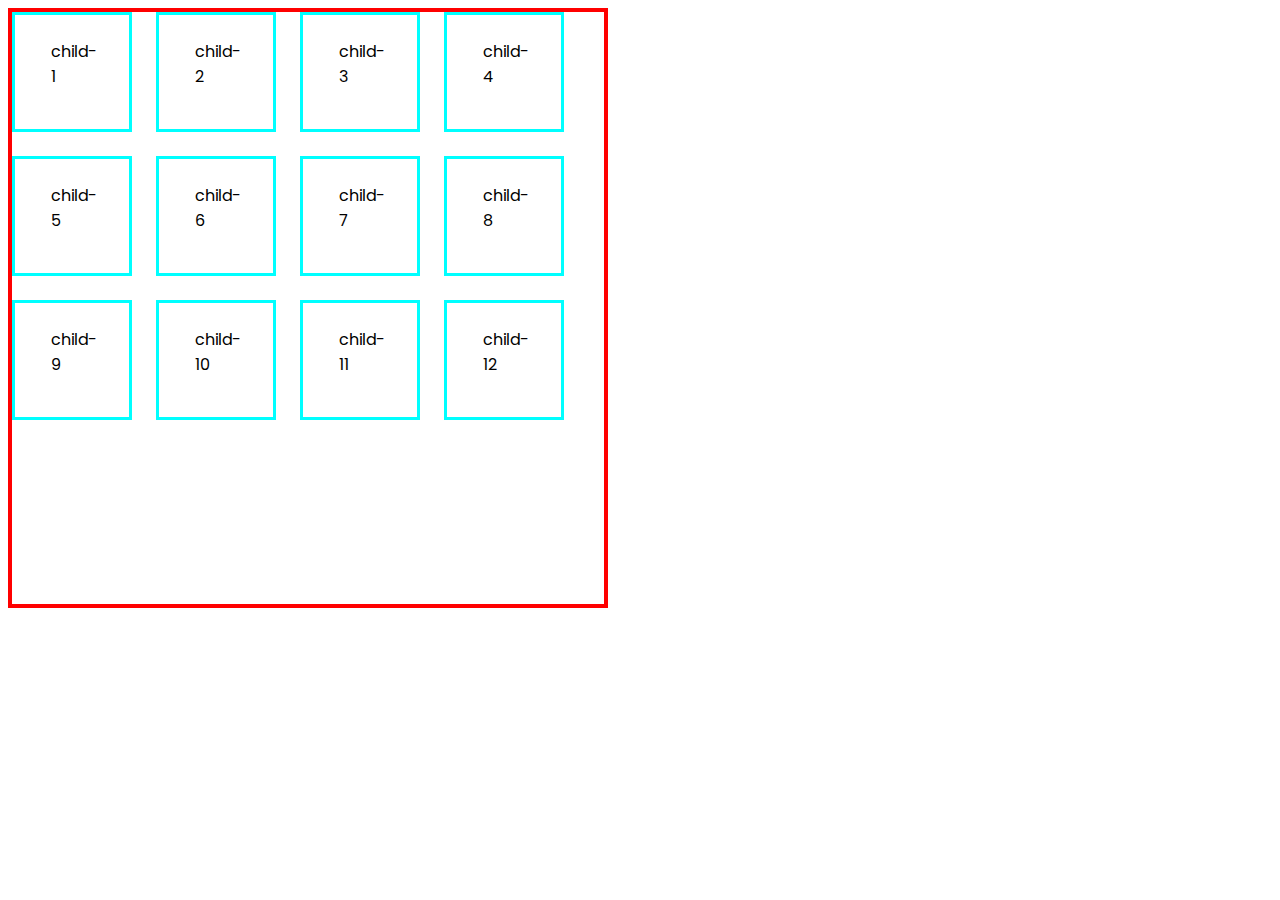
<file: flex_layout/index.html>
<!DOCTYPE html>
<html lang="en">

<head>
    <meta charset="UTF-8">
    <meta name="viewport" content="width=device-width, initial-scale=1.0">
    <title>CSS - FLEX_LAYOUT</title>
    <link rel="stylesheet" href="style.css">
    <link rel="preconnect" href="https://fonts.googleapis.com">
    <link rel="preconnect" href="https://fonts.gstatic.com" crossorigin>
   <link href="https://fonts.googleapis.com/css2?family=Poppins:ital,wght@0,100;0,200;0,300;0,400;0,500;0,600;0,700;0,800;0,900;1,100;1,200;1,300;1,400;1,500;1,600;1,700;1,800;1,900&display=swap" rel="stylesheet">
</head>

<body>
    <div class="parent">
        <div class="child">child-1</div>
        <div class="child">child-2</div>
        <div class="child">child-3</div>
        <div class="child">child-4</div>
        <div class="child">child-5</div>
        <div class="child">child-6</div>
        <div class="child">child-7</div>
        <div class="child">child-8</div>
        <div class="child">child-9</div>
        <div class="child">child-10</div>
        <div class="child">child-11</div>
        <div class="child">child-12</div>
    </div>


    </div>
</body>

</html>
</file>
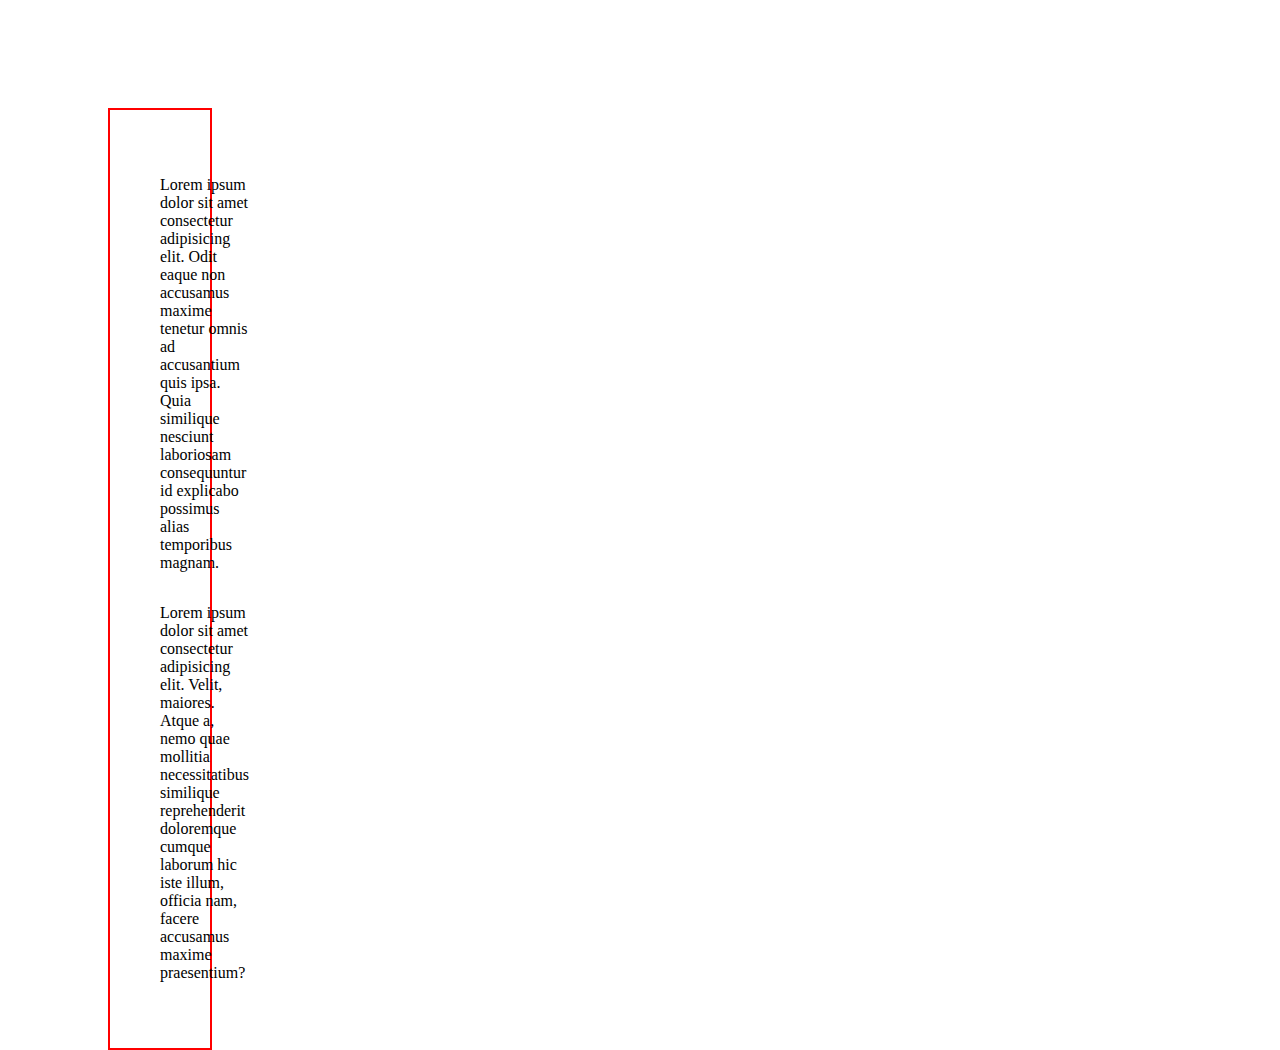
<file: flex_layout/Position/index.html>
<!DOCTYPE html>
<html lang="en">
<head>
    <meta charset="UTF-8">
    <meta name="viewport" content="width=device-width, initial-scale=1.0">
    <title>Position</title>
    <link rel="stylesheet" href="style.css">
</head>
<body>
    <div class="container">
       <div class="card">
        <p>Lorem ipsum dolor sit amet consectetur adipisicing elit. Odit eaque non accusamus maxime tenetur omnis ad accusantium quis ipsa. Quia similique nesciunt laboriosam consequuntur id explicabo possimus alias temporibus magnam.</p>
        <p>Lorem ipsum dolor sit amet consectetur adipisicing elit. Velit, maiores. Atque a, nemo quae mollitia necessitatibus similique reprehenderit doloremque cumque laborum hic iste illum, officia nam, facere accusamus maxime praesentium?</p>
       </div>
    </div>
</body>
</html>
</file>
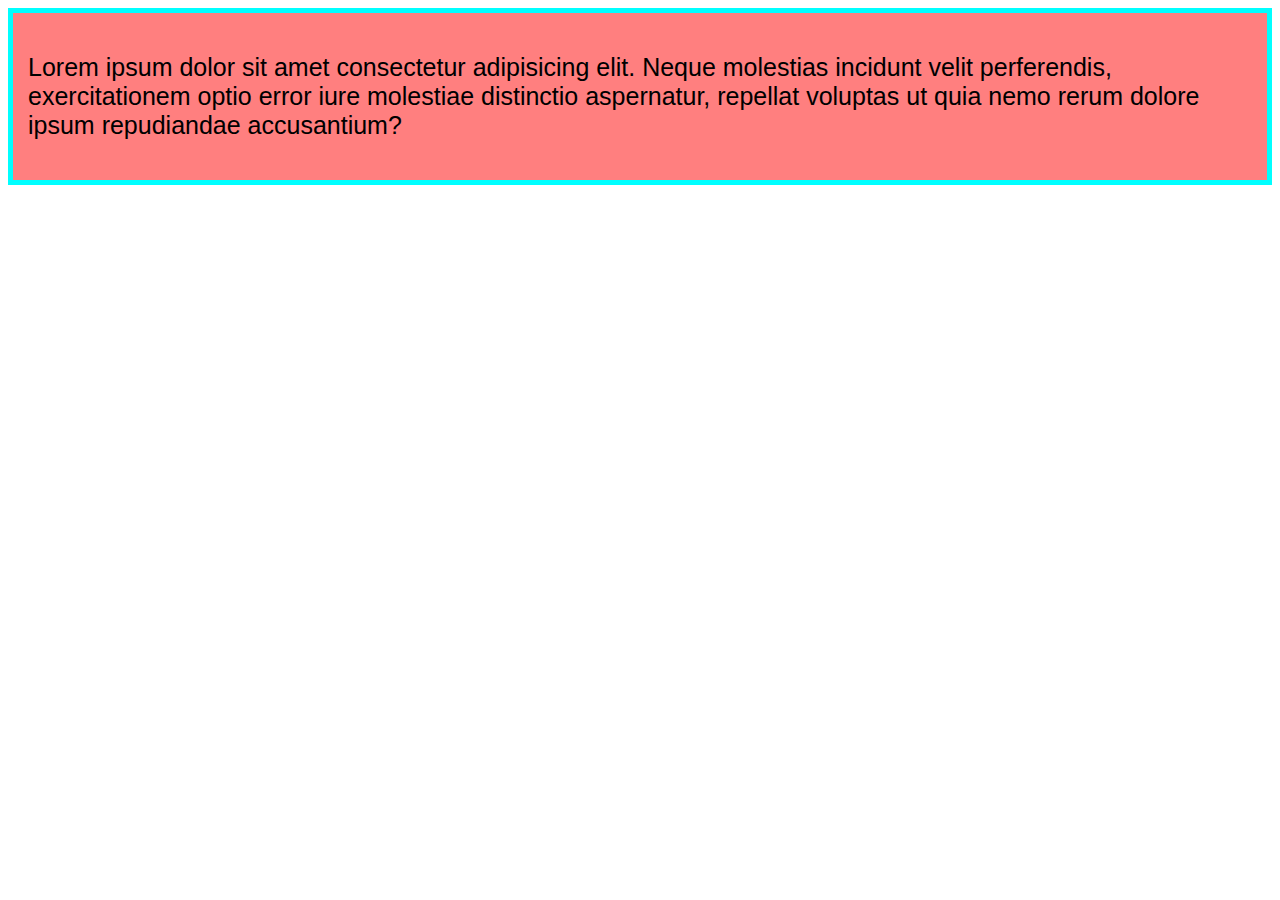
<file: flex_layout/Responsive_web/index.html>
<!DOCTYPE html>
<html lang="en">
  <head>
    <meta charset="UTF-8" />
    <meta http-equiv="X-UA-Compatible" content="IE=edge" />
    <meta name="viewport" content="width=device-width, initial-scale=1.0" />
    <title>Responive</title>
    <link rel="stylesheet" href="style.css" />
  </head>
  <body>
    <div class="container">
    <!-- <div class="box">
    <div>box1</div>
    <div>box2</div>
    <div>box3</div>
    <div>box4</div>
    <div>box5</div>
    <div>box6</div>
    <div>box7</div>
    <div>box8</div>
    <div>box9</div>
    <div>box10</div> -->
    <p>Lorem ipsum dolor sit amet consectetur adipisicing elit. Neque molestias incidunt velit perferendis, exercitationem optio error iure molestiae distinctio aspernatur, repellat voluptas ut quia nemo rerum dolore ipsum repudiandae accusantium?</p>
    </div>
  </body>
</html>
</html>
</file>
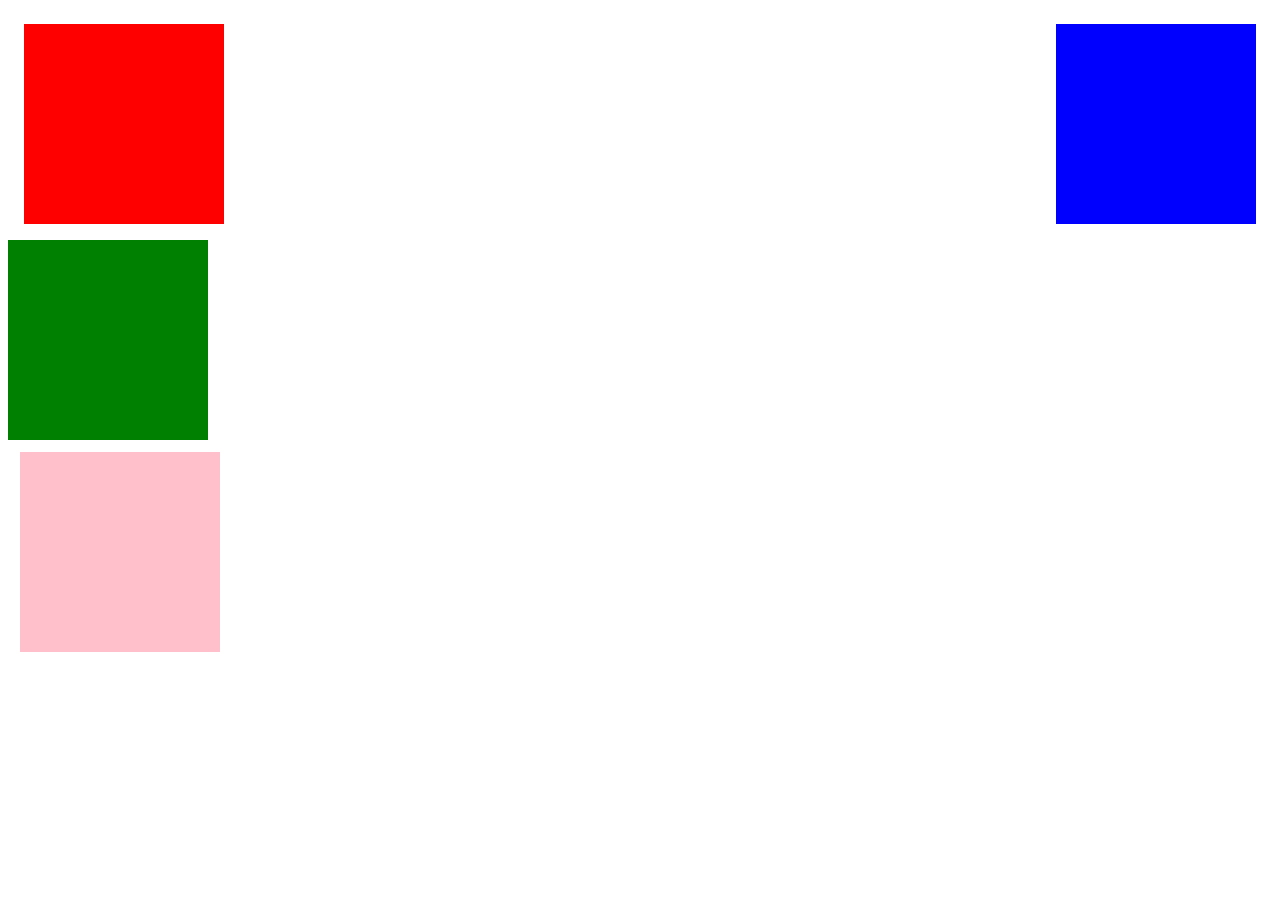
<file: flex_layout/Images/float_and_clear/index.html>
<!DOCTYPE html>
<html lang="en">
<head>
    <meta charset="UTF-8">
    <meta name="viewport" content="width=device-width, initial-scale=1.0">
    <title>OdinSchool | Css_Float and Clear</title>
    <link rel="stylesheet" href="style.css">
</head>

<body>
    <div class="left"></div>
    <div class="right"></div>
    <div class="clear"></div>
    <div class="no-float"></div>
</body>
</html>
</file>
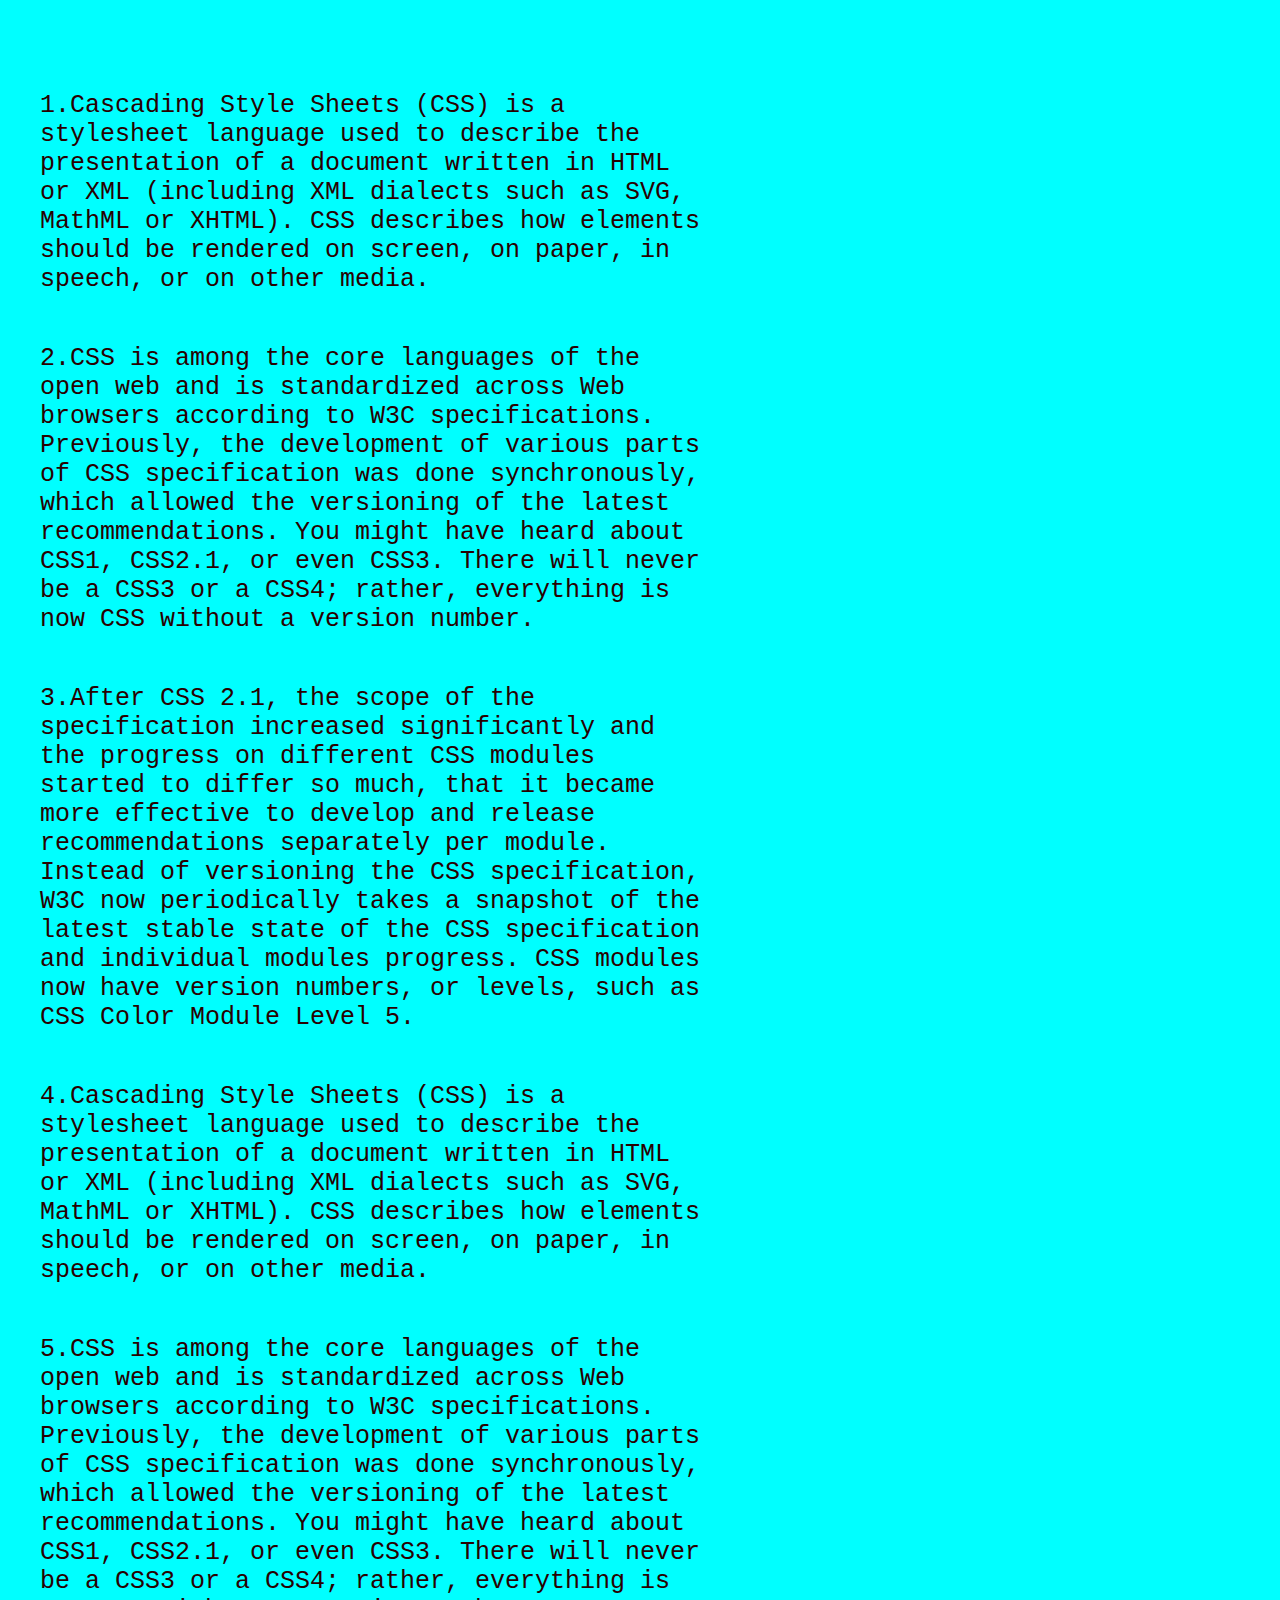
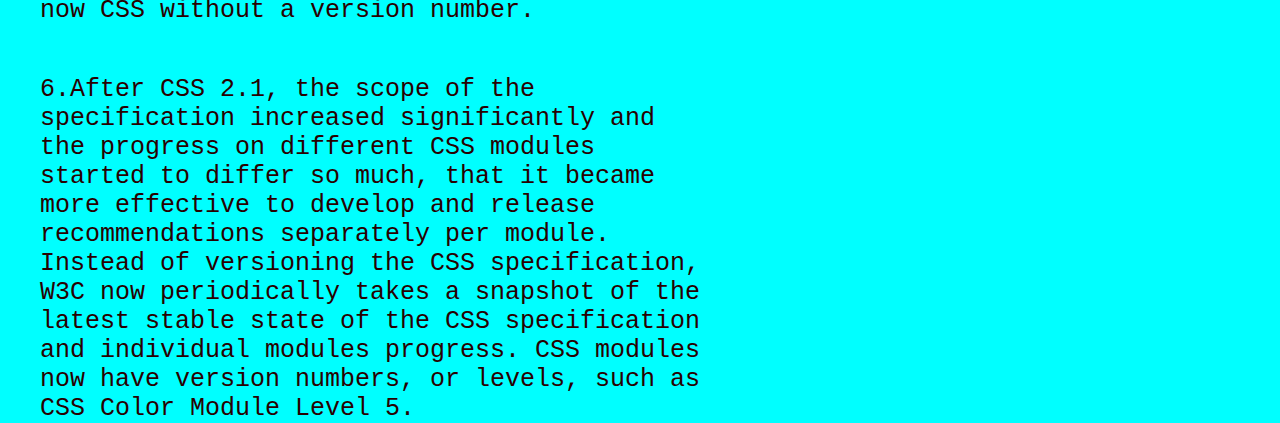
<file: flex_layout/Images/Practing_classes/index.html>
<!DOCTYPE html>
<html lang="en">
<head>
    <meta charset="UTF-8">
    <meta name="viewport" content="width=device-width, initial-scale=1.0">
    <title>Float | titles</title>
    <link rel="stylesheet" href="style.css">
</head>
<body>
   
    <header>
        <h1></h1>
    </header>
    <main class="para1"></main>
    <aside class="aside">
        <div class="container">
        <p class="p1">1.Cascading Style Sheets (CSS) is a stylesheet language used to describe the presentation of a document written in HTML or XML (including XML dialects such as SVG, MathML or XHTML). CSS describes how elements should be rendered on screen, on paper, in speech, or on other media.</P>
        <P class="p2">2.CSS is among the core languages of the open web and is standardized across Web browsers according to W3C specifications. Previously, the development of various parts of CSS specification was done synchronously, which allowed the versioning of the latest recommendations. You might have heard about CSS1, CSS2.1, or even CSS3. There will never be a CSS3 or a CSS4; rather, everything is now CSS without a version number.</P>   
        <P class="p3">3.After CSS 2.1, the scope of the specification increased significantly and the progress on different CSS modules started to differ so much, that it became more effective to develop and release recommendations separately per module. Instead of versioning the CSS specification, W3C now periodically takes a snapshot of the latest stable state of the CSS specification and individual modules progress. CSS modules now have version numbers, or levels, such as CSS Color Module Level 5.</p>
            <p class="p4">4.Cascading Style Sheets (CSS) is a stylesheet language used to describe the presentation of a document written in HTML or XML (including XML dialects such as SVG, MathML or XHTML). CSS describes how elements should be rendered on screen, on paper, in speech, or on other media.</P>
                <P class="p5">5.CSS is among the core languages of the open web and is standardized across Web browsers according to W3C specifications. Previously, the development of various parts of CSS specification was done synchronously, which allowed the versioning of the latest recommendations. You might have heard about CSS1, CSS2.1, or even CSS3. There will never be a CSS3 or a CSS4; rather, everything is now CSS without a version number.</P>   
                <P class="p6">6.After CSS 2.1, the scope of the specification increased significantly and the progress on different CSS modules started to differ so much, that it became more effective to develop and release recommendations separately per module. Instead of versioning the CSS specification, W3C now periodically takes a snapshot of the latest stable state of the CSS specification and individual modules progress. CSS modules now have version numbers, or levels, such as CSS Color Module Level 5.</p>
        </div>
        </aside>
    <main></main>
    <!-- <footer class="footer">@ copyright 2024</footer> -->
</body>
</html>
</file>
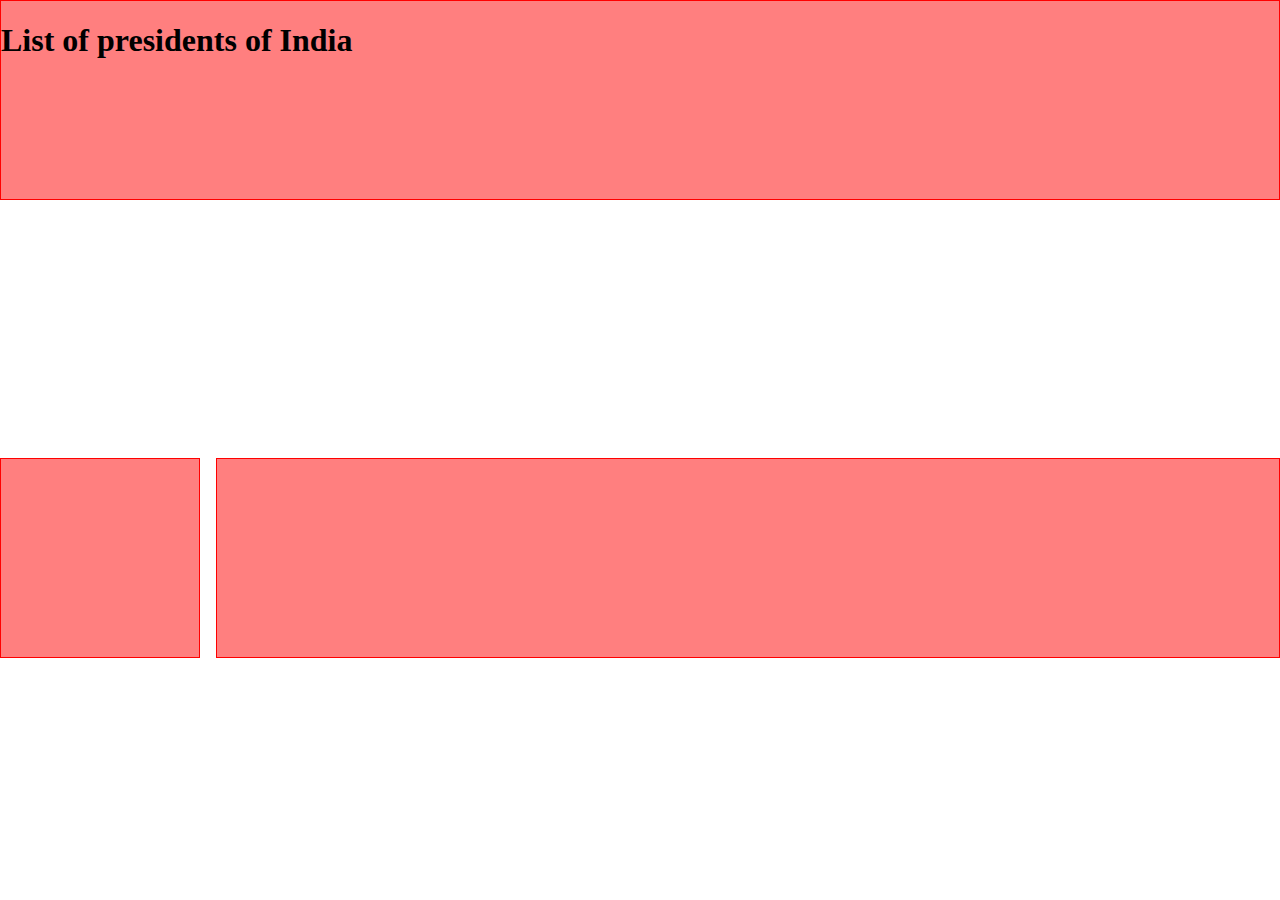
<file: flex_layout/blog-page-with/blog.htm>
<!DOCTYPE html>
<html lang="en">
<head>
    <meta charset="UTF-8">
    <meta name="viewport" content="width=device-width, initial-scale=1.0">
    <title>Grid Blog </title>
    <link rel="stylesheet" href="style.css">
</head>
<body>
    <header>
        <h1>List of presidents of India</h1>
    </header>
    <aside></aside>
    <main></main>

</body>
</html>
</file>
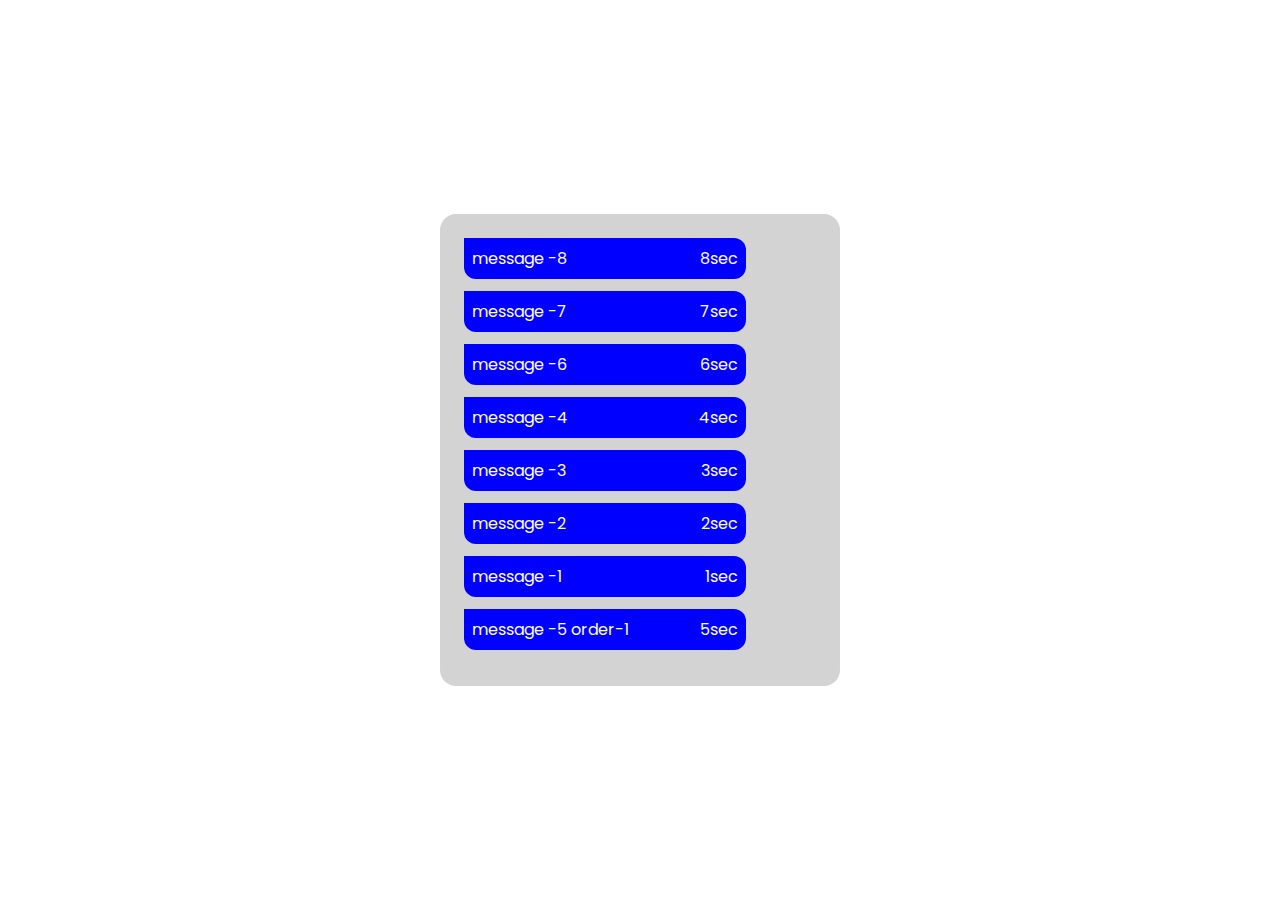
<file: flex_layout/Images/chat.html>
<!DOCTYPE html>
<html lang="en">
<head>
    <meta charset="UTF-8">
    <meta name="viewport" content="width=device-width, initial-scale=1.0">
    <title>Chat Messager</title>
    <link rel="stylesheet" href="chat.css">
    <link rel="preconnect" href="https://fonts.googleapis.com">
    <link rel="preconnect" href="https://fonts.gstatic.com" crossorigin>
    <link href="https://fonts.googleapis.com/css2?family=Poppins:ital,wght@0,100;0,200;0,300;0,400;0,500;0,600;0,700;0,800;0,900;1,100;1,200;1,300;1,400;1,500;1,600;1,700;1,800;1,900&display=swap" rel="stylesheet">
</head>
<body>
    <div class="message-container">
    <div class="message ">message -1<span class="time-stamp">1sec</span></div>
    <div class="message">message -2<span class="time-stamp">2sec</span></div>
    <div class="message">message -3<span class="time-stamp">3sec</span></div>
    <div class="message">message -4<span class="time-stamp">4sec</span></div>
    <div class="message count-1">message -5 order-1<span class="time-stamp">5sec</span></div>
    <div class="message">message -6<span class="time-stamp">6sec</span></div>
    <div class="message">message -7<span class="time-stamp">7sec</span></div>
    <div class="message">message -8<span class="time-stamp">8sec</span></div>
</div>
</body>
</html>
</file>
<file: flex_layout/style.css>
body{
  
    font-family: "Poppins", sans-serif;
    font-size: 16px;
}

* {
    box-sizing: border-box;
}

.parent {
     display: flex;
     width:600px;
     height:600px;
     border: 4px solid red;
     flex-wrap: wrap;
     justify-content: flex-start;
     align-items:flex-start;
     align-content: flex-start;
     column-gap: 24px;
     row-gap: 24px;
}

.child{
     padding: 24px  36px;
     border:3px solid cyan;
     height:120px;
     width:120px
}
</file>
<file: flex_layout/Position/style.css>
body{
    font-family: lato sans-serif;
    font-size: 16px;
}

*{
    box-sizing: border-box;

    

}

.container{
    display: block;
    width: 200px;
    height:200px;
    position: relative;
    padding: 100px;
    grid-template-columns: repeat(12fr 1fr 1fr);
   
}
.card{
    display: grid;
    border: 2px solid red;
    padding:50px;
    position: relative;
}
</file>
<file: flex_layout/Responsive_web/style.css>
body{
    font-family: lato, sans-serif;
    font-size: 25px;
}

*{
    box-sizing: border-box; 

}
     
.container{
    display:flex; 
    flex-direction: row;   
    justify-content: space-evenly;
    align-items: flex-end;
    padding: 15px;
    border: 5px solid cyan;
    float: left;
    position:static;
    background-color: rgba(255,0,0, 0.5);
   
   
}


/* .box{
    display:flex;
    color:cyan;
    box-sizing: border-box;
    border: 2px solid red;
    position:static;
    background-color: red;
    column-gap: 5px;
    row-gap: 10px;
    
} */
</file>
<file: flex_layout/Images/float_and_clear/style.css>
.left{
    float: left;
    width:200px;
    height: 200px;
    margin:16px;
    background-color: red;
}
.right{
    float:right;
    width:200px;
    height:200px;
    background-color:blue;
    margin:16px;
}
.clear{
    clear:both;
    width: 200px;
    height: 200px;
    /* margin: 16px; */
    background-color: green;

}
.no-float{
    width:200px;
    height:200px;
    margin: 12px;
    background-color: pink;
}
</file>
<file: flex_layout/Images/Practing_classes/style.css>
body{
     background-color:cyan;
     font-family: 'Courier New', Courier, monospace;
     font-size: 25px;
}
.footer{
    color:red;
}

* {
    box-sizing: border-box;
}
.para1{
    display:flex;


}
.aside{
    color:rgba(40,0,0, 10);
    display:grid;
    padding:16px;
    border: 4px sold green;
    height: 600px;
    width:400px;
    justify-content: space-between;
    align-items: center;
    align-content: flex-start;
    column-gap: 10px;
    row-gap: 10px;
    grid-template-columns: 1fr 1fr 1fr 1fr 1fr 1fr;
    grid-template-rows: 1fr 2fr 1fr  ;
}
.container{
    display: grid;
    padding:16px;
    width:700px;
    height: 700px;
    /* border: 4px solid cyan; */
    justify-content: flex-end;
    
}
</file>
<file: flex_layout/blog-page-with/style.css>
*{
    box-sizing: border-box;
    position: relative;
}
body{
    padding:0;
    margin:0;
    min-height:100vh;
    width:100vw;
    display:grid;
    grid-gap:16px;
    row-gap:16px;
    grid-template-columns: 1fr 1fr 1fr 1fr 1fr 1fr 1fr 1fr 1fr 1fr 1fr 1fr  ;
}
header,aside,main{
    height:200px;
    border:1px solid red;
    background-color: rgba(255,0,0,0.5);
}
header{
    grid-column:1/-1
}
aside{
    grid-column:1/3;
}
main{
    grid-column:3/ -1;
}
</file>
<file: flex_layout/Images/chat.css>
/* @import url('https://fonts.googleapis.com/css2?family=Poppins:ital,wght@0,100;0,200;0,300;0,400;0,500;0,600;0,700;0,800;0,900;1,100;1,200;1,300;1,400;1,500;1,600;1,700;1,800;1,900&display=swap') */

body {
  font-family:"Poppins",sans-serif;
  font-size : 16px;
  display: flex;
  align-items: center;
  justify-content: center;
  min-height: 100vh;
  margin: 0px;
  width:100%;
}

* {
    box-sizing: border-box;
}

.message-container{
    display:flex;
    width: 400px;
    padding: 24px;
    background-color: lightgray;
    border-radius: 16px;
    flex-direction: column-reverse;
}

div.message {
   padding:8px;
   border-radius: 12px;
   background-color: blue;
   color: white;
   border-top-left-radius: 0px;
   margin-bottom: 12px;
   max-width: 80%;
   display: flex;
   flex-direction: row;
   align-items: center;
   justify-content: space-between;
}

div.message.time-stamp{
    font-size:65%;
    align-self: flex-end;
}
.count-1{
    order: -5;
}
</file>
